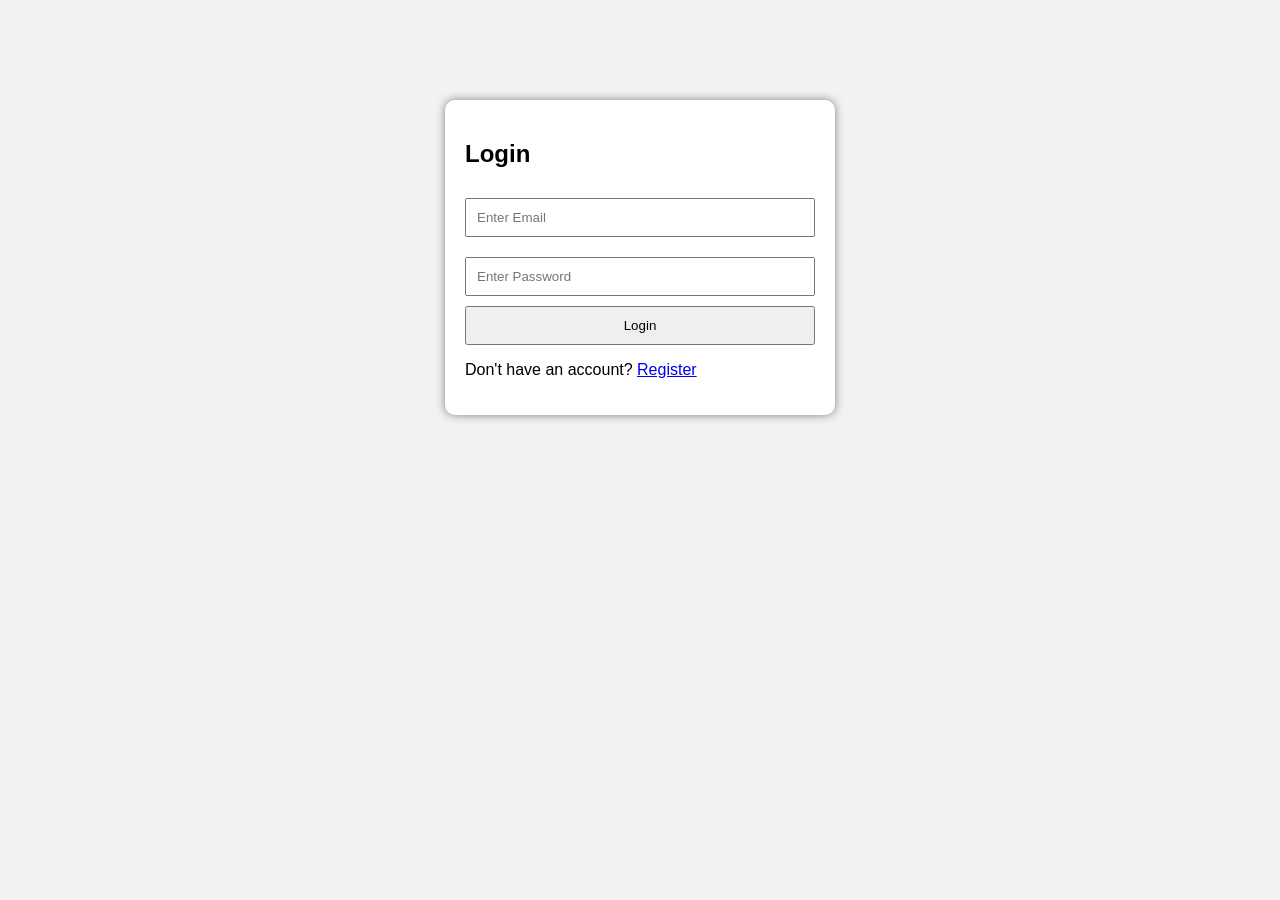
<file: frontend/index.html>
<!DOCTYPE html>
<html>

<head>
    <title>Login</title>
    <link rel="stylesheet" href="style.css">
</head>

<body>

    <div class="container">

        <h2>Login</h2>

        <input type="email" id="email" placeholder="Enter Email">

        <input type="password" id="password" placeholder="Enter Password">

        <button onclick="login()">Login</button>

        <p>
            Don't have an account?
            <a href="register.html">Register</a>
        </p>

    </div>

    <script src="login.js"></script>

</body>

</html>
</file>
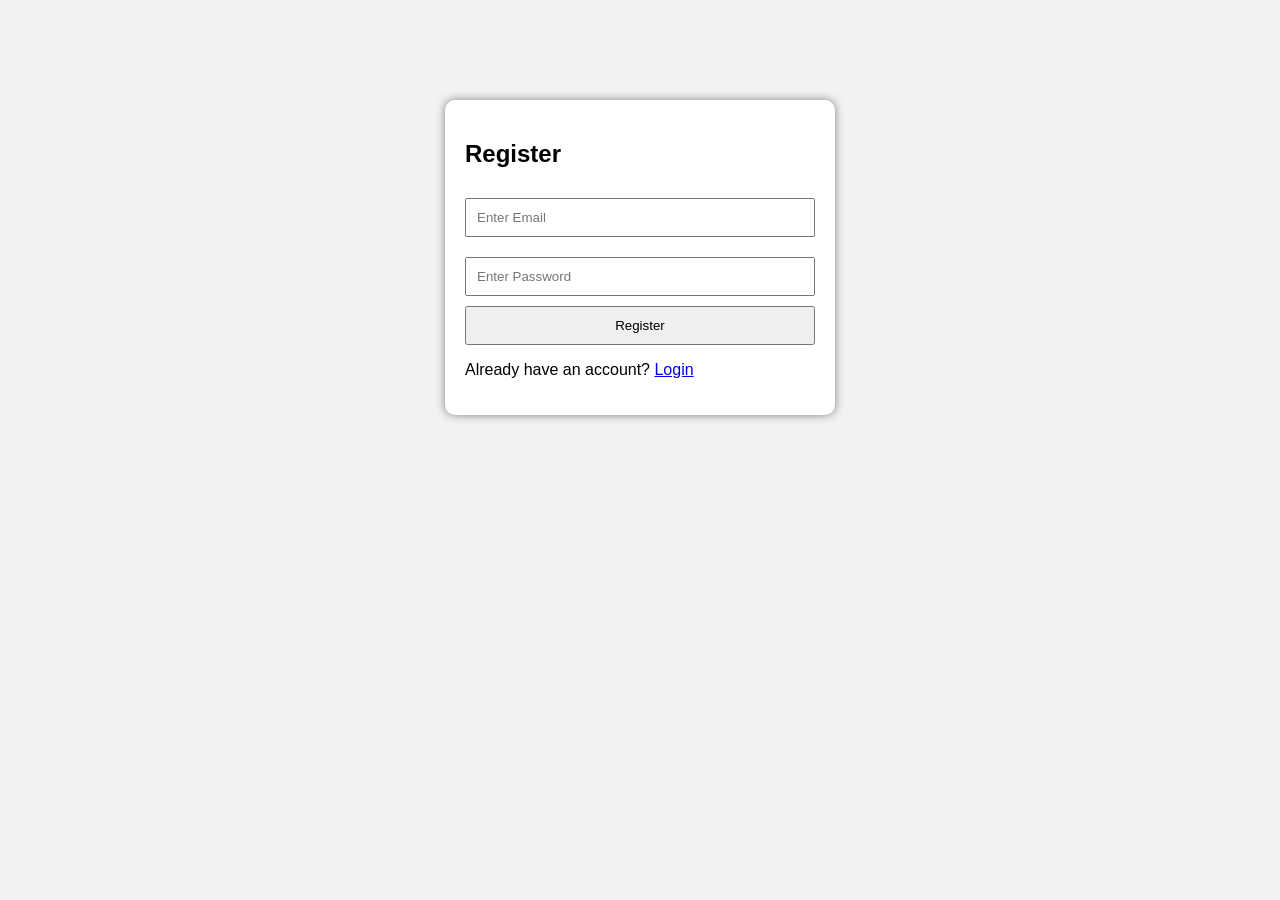
<file: frontend/register.html>
<!DOCTYPE html>
<html>

<head>
    <title>Register</title>
    <link rel="stylesheet" href="style.css">
</head>

<body>

    <div class="container">

        <h2>Register</h2>

        <input type="email" id="email" placeholder="Enter Email">

        <input type="password" id="password" placeholder="Enter Password">

        <button onclick="register()">Register</button>

        <p>
            Already have an account?
            <a href="index.html">Login</a>
        </p>

    </div>

    <script src="register.js"></script>

</body>

</html>
</file>
<file: frontend/style.css>
body{

    font-family: Arial;

    background:#f2f2f2;

}

.container{

    width:350px;

    margin:100px auto;

    background:white;

    padding:20px;

    border-radius:10px;

    box-shadow:0px 0px 10px gray;

}

input{

    width:100%;

    padding:10px;

    margin-top:10px;

    margin-bottom:10px;

    box-sizing:border-box;

}

button{

    width:100%;

    padding:10px;

    cursor:pointer;

}
</file>
